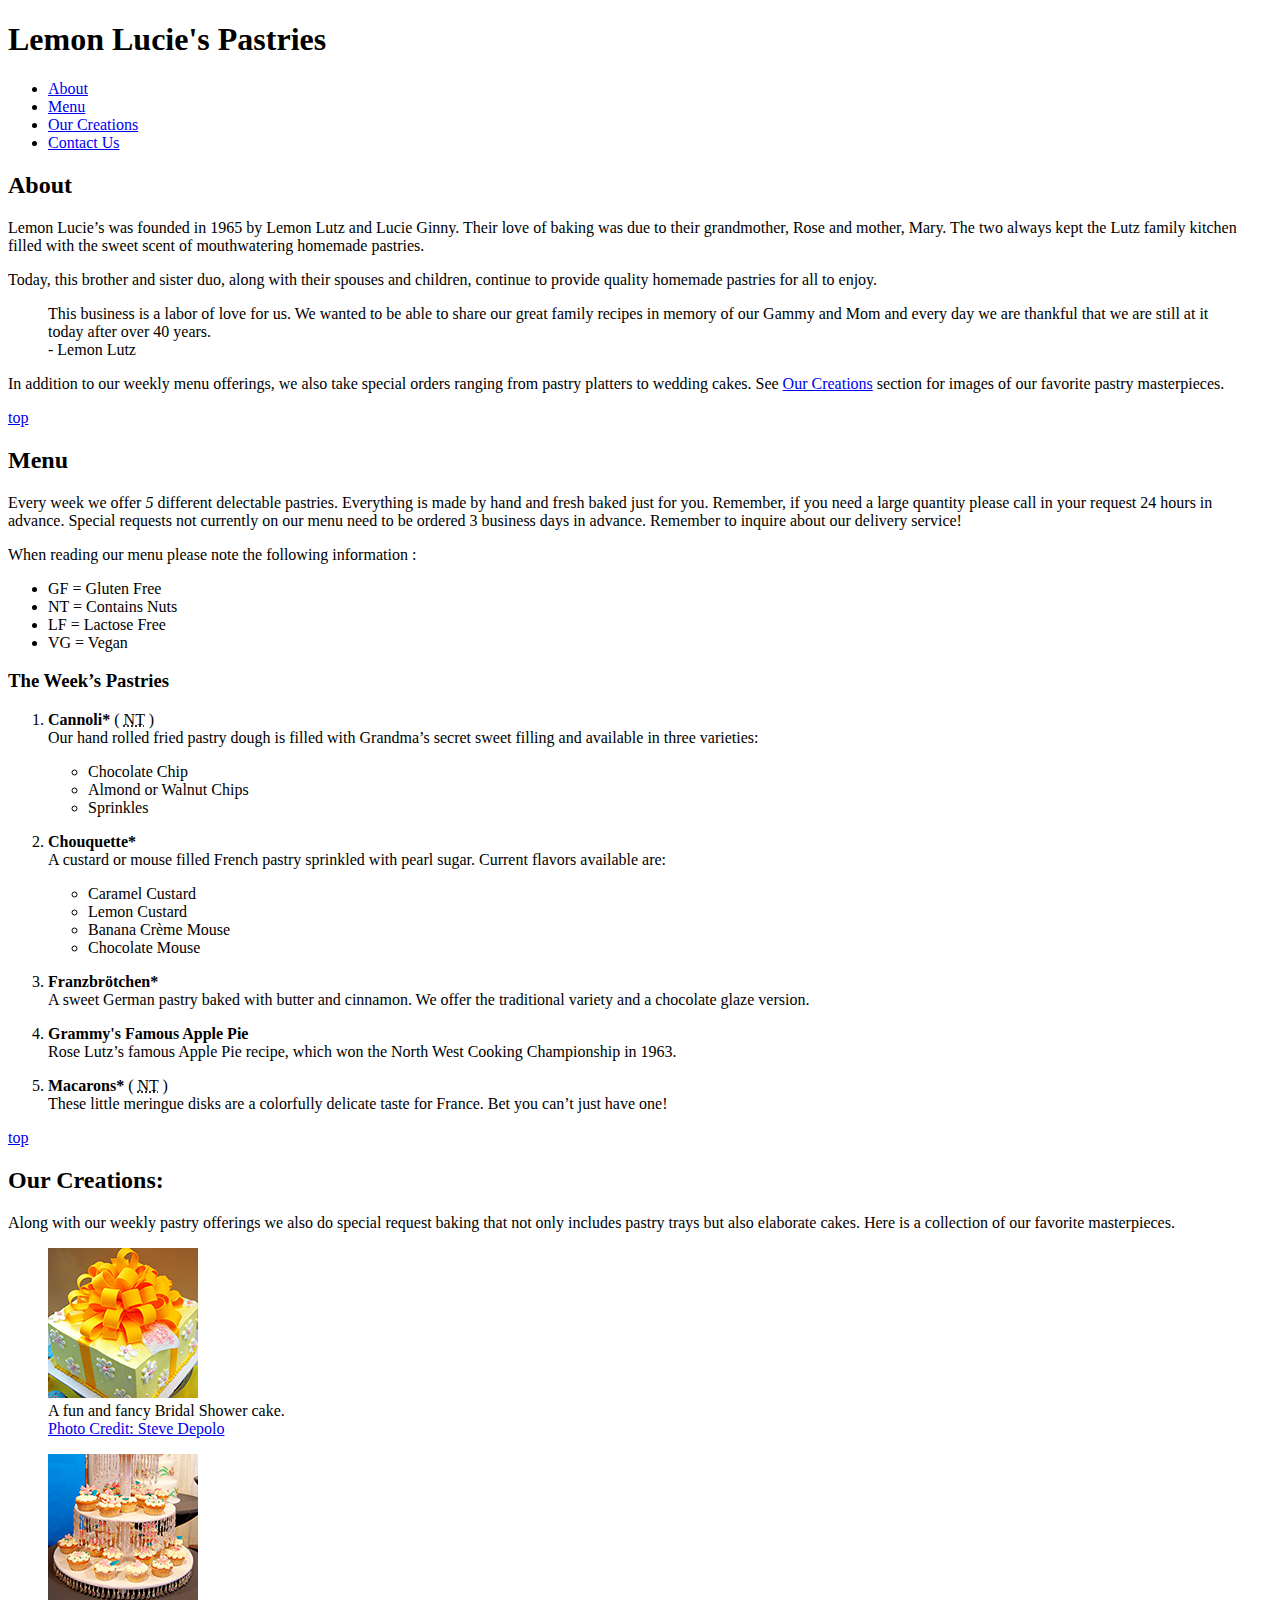
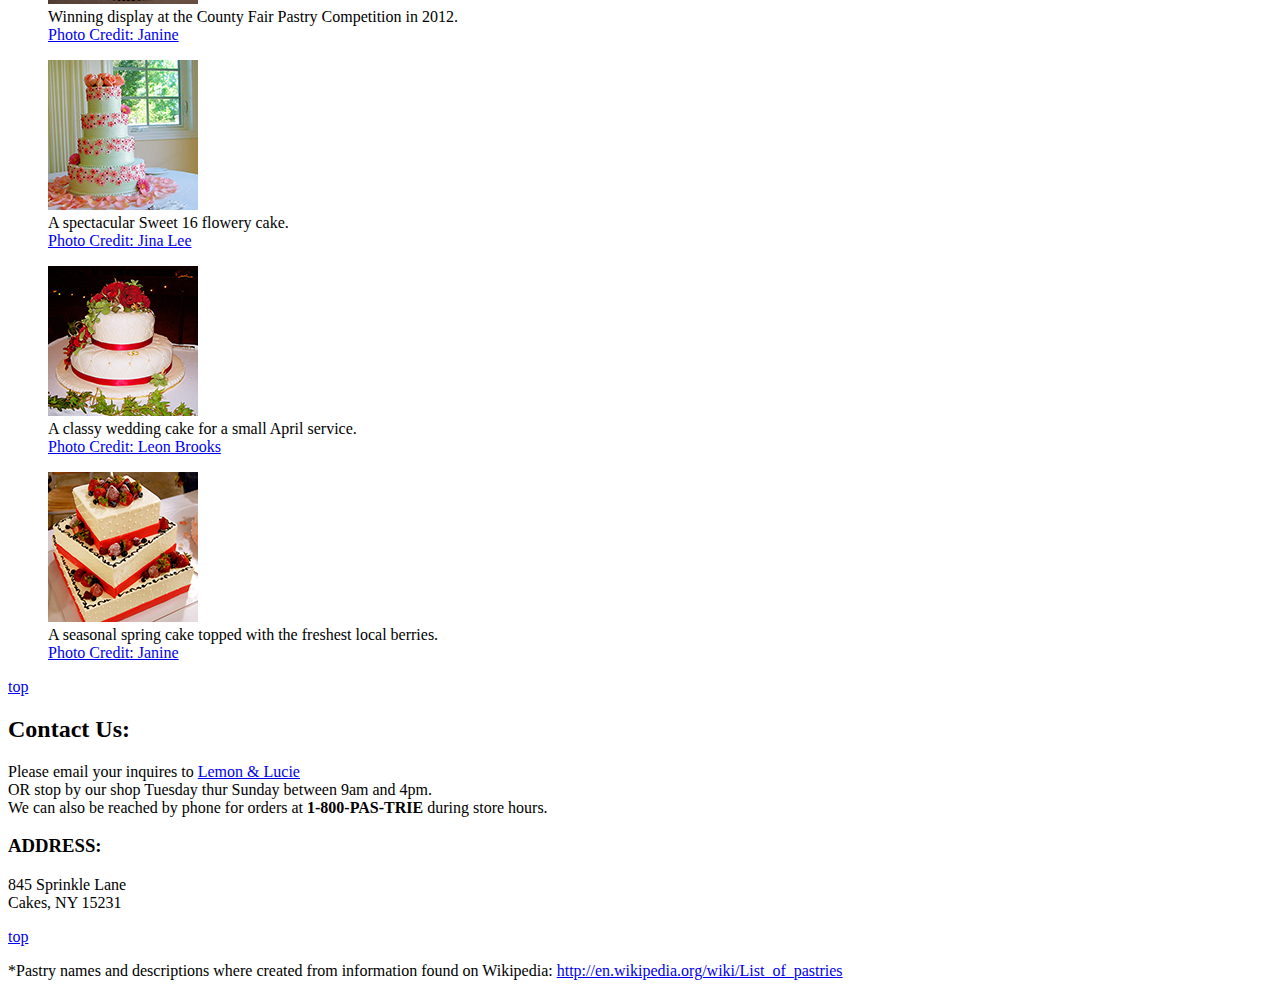
<file: Week01_ProjectOne/index.html>
<!DOCTYPE html>
<html lang="en">

	<head>
		<meta charset="utf-8"/>
		<title>Lemon Lucie's Pastries</title>
	</head>
	
	<body>
		<h1 id="top">Lemon Lucie's Pastries</h1>
		
		<ul id="nav">
			<li> <a href="#about">About</a> </li>
			<li> <a href="#menu">Menu</a> </li>
			<li> <a href="#photos">Our Creations</a> </li>
			<li> <a href="#contact">Contact Us</a> </li>
		</ul>

		<h2 id="about">About</h2>
		
		<p>Lemon Lucie’s was founded in 1965 by Lemon Lutz and Lucie Ginny. Their love of baking was due to their grandmother, Rose and mother, Mary. The two always kept the Lutz family kitchen filled with the sweet scent of mouthwatering homemade pastries.</p>

		<p>Today, this brother and sister duo, along with their spouses and children, continue to provide quality homemade pastries for all to enjoy.</p>

		<blockquote>This business is a labor of love for us. We wanted to be able to share our great family recipes in memory of our Gammy and Mom and every day we are thankful that we are still at it today after over 40 years.
		<footer>- Lemon Lutz </footer>
		</blockquote>

		<p>In addition to our weekly menu offerings, we also take special orders ranging from pastry platters to wedding cakes. See <a href="#photos">Our Creations</a> section for images of our favorite pastry masterpieces.</p>

<a href="#top">top</a>

		<h2 id="menu">Menu</h2>
		<p>Every week we offer <em>5</em> different delectable pastries. Everything is made by hand and fresh baked just for you. Remember, if you need a large quantity please call in your request 24 hours in advance. Special requests not currently on our menu need to be ordered 3 business days in advance. Remember to inquire about our delivery service!</p>

		<p>When reading our menu please note the following information :</p>
			<ul>
				<li> GF = Gluten Free </li>
				<li> NT = Contains Nuts </li>
				<li> LF = Lactose Free </li>
				<li> VG = Vegan </li>
			</ul>


		<h3>The Week’s Pastries</h3>
			<ol>
				<li><p><strong>Cannoli&#42;</strong>
				( <abbr title="Contains Nuts">NT</abbr> )
				<br>Our hand rolled fried pastry dough is filled with Grandma’s secret sweet filling and available in three varieties: </p>
					<ul>
						<li> Chocolate Chip </li>
						<li> Almond or Walnut Chips</li>
						<li> Sprinkles </li>
					</ul> 
				</li>

				<li><p><strong>Chouquette&#42;</strong>
				<br>A custard or mouse filled French pastry sprinkled with pearl sugar. Current flavors available are:</p>
					<ul>
						<li> Caramel Custard </li>
						<li> Lemon Custard </li>
						<li> Banana Cr&#232;me Mouse </li>
						<li> Chocolate Mouse </li>
					</ul>
				</li>

				<li><p><strong>Franzbr&#246;tchen&#42;</strong>
				<br>A sweet German pastry baked with butter and cinnamon. We offer the traditional variety and a chocolate glaze version.</p>
				</li>

				<li><p><strong>Grammy's Famous Apple Pie</strong>
				<br>Rose Lutz’s famous Apple Pie recipe, which won the North West Cooking Championship in 1963.</p>
				</li>

				<li><p><strong>Macarons&#42;</strong>
				( <abbr title="Contains Nuts">NT</abbr> )
				<br>These little meringue disks are a colorfully delicate taste for France. Bet you can’t just have one!</p>
			</ol>

<a href="#top">top</a>

		<h2 id="photos">Our Creations:</h2>
		<p>Along with our weekly pastry offerings we also do special request baking that not only includes pastry trays but also elaborate cakes. Here is a collection of our favorite masterpieces.</p>

		<figure>
			<a href="Images/Bow_Cake_Large.jpg"
			target="_blank">
			<img src="Images/Bow_Cake_Small.jpg"
				alt="Cake in the shape of a present with a big orange fondent bow on top."
				width="150"
				height="150" /> </a>
			<figcaption>A fun and fancy Bridal Shower cake.
			<br> <a href="http://commons.wikimedia.org/wiki/File:Decorative_cake_in_shape_of_a_present,_with_large_orange_bow.jpg"
			target="_blank"> 
			Photo Credit: Steve Depolo</a></figcaption>
		</figure>

		<figure>
			<a href="Images/CupcakeTower_Large.jpg"
			target="_blank">
			<img src="Images/CupcakeTower_Small.jpg"
				alt="Pastel spring colored cupcakes on a white stands with clear crystal strands."
				width="150"
				height="150" /> </a>
			<figcaption>Winning display at the County Fair Pastry Competition in 2012.
			<br> <a href="http://commons.wikimedia.org/wiki/File:Cupcake_tower.jpg"
			target="_blank"> 
			Photo Credit: Janine</a></figcaption>
		</figure>

		<figure>
			<a href="Images/Daisy_Cake_Large.jpg"
			target="_blank">
			<img src="Images/Daisy_Cake_Small.jpg"
				alt="A spectacular Sweet 16 flowery cake."
				width="150"
				height="150" /> </a>
			<figcaption>A spectacular Sweet 16 flowery cake.
			<br> <a href="http://commons.wikimedia.org/wiki/File:Pink_decorated_wedding_cake_tiered.jpg"
			target="_blank"> 
			Photo Credit: Jina Lee</a></figcaption>
		</figure>

		<figure>
			<a href="Images/PillowCake_Large.jpg"
			target="_blank">
			<img src="Images/PillowCake_Small.jpg"
				alt="A fondent cake that looks like a pillow in two levels made to look like a pillow. Red roses drape the top of the cake."
				width="150"
				height="150" /> </a>
			<figcaption>A classy wedding cake for a small April service.
			<br> <a href="http://commons.wikimedia.org/wiki/File:Wedding_cake_(1).jpg"
			target="_blank"> 
			Photo Credit: Leon Brooks</a></figcaption>
		</figure>

		<figure>
			<a href="Images/StrawberryCake_Large.jpg"
			target="_blank">
			<img src="Images/StrawberryCake_Small.jpg"
				alt="Creme filled cake topped with fresh strawberries and blueberries."
				width="150"
				height="150" /> </a>
			<figcaption>A seasonal spring cake topped with the freshest local berries.
			<br> <a href="http://commons.wikimedia.org/wiki/File:Cake_(2).jpg"
			target="_blank"> 
			Photo Credit: Janine</a></figcaption>
		</figure>

<a href="#top">top</a>

		<h2 id="contact">Contact Us:</h2>
		<p>Please email your inquires to <a href="mailto:animdy@email.com">Lemon &#38; Lucie</a>
		<br>OR stop by our shop Tuesday thur Sunday between 9am and 4pm.
		<br> We can also be reached by phone for orders at <strong>1-800-PAS-TRIE</strong> during store hours.</p>
		<h3>ADDRESS:</h3>
		<p>845 Sprinkle Lane
		<br>Cakes, NY 15231 </p>
		
<a href="#top">top</a>

<p> &#42;Pastry names and descriptions where created from information found on Wikipedia: <a href="http://en.wikipedia.org/wiki/List_of_pastries" target="_blank">http://en.wikipedia.org/wiki/List_of_pastries</a>

	</body>

</html>
</file>
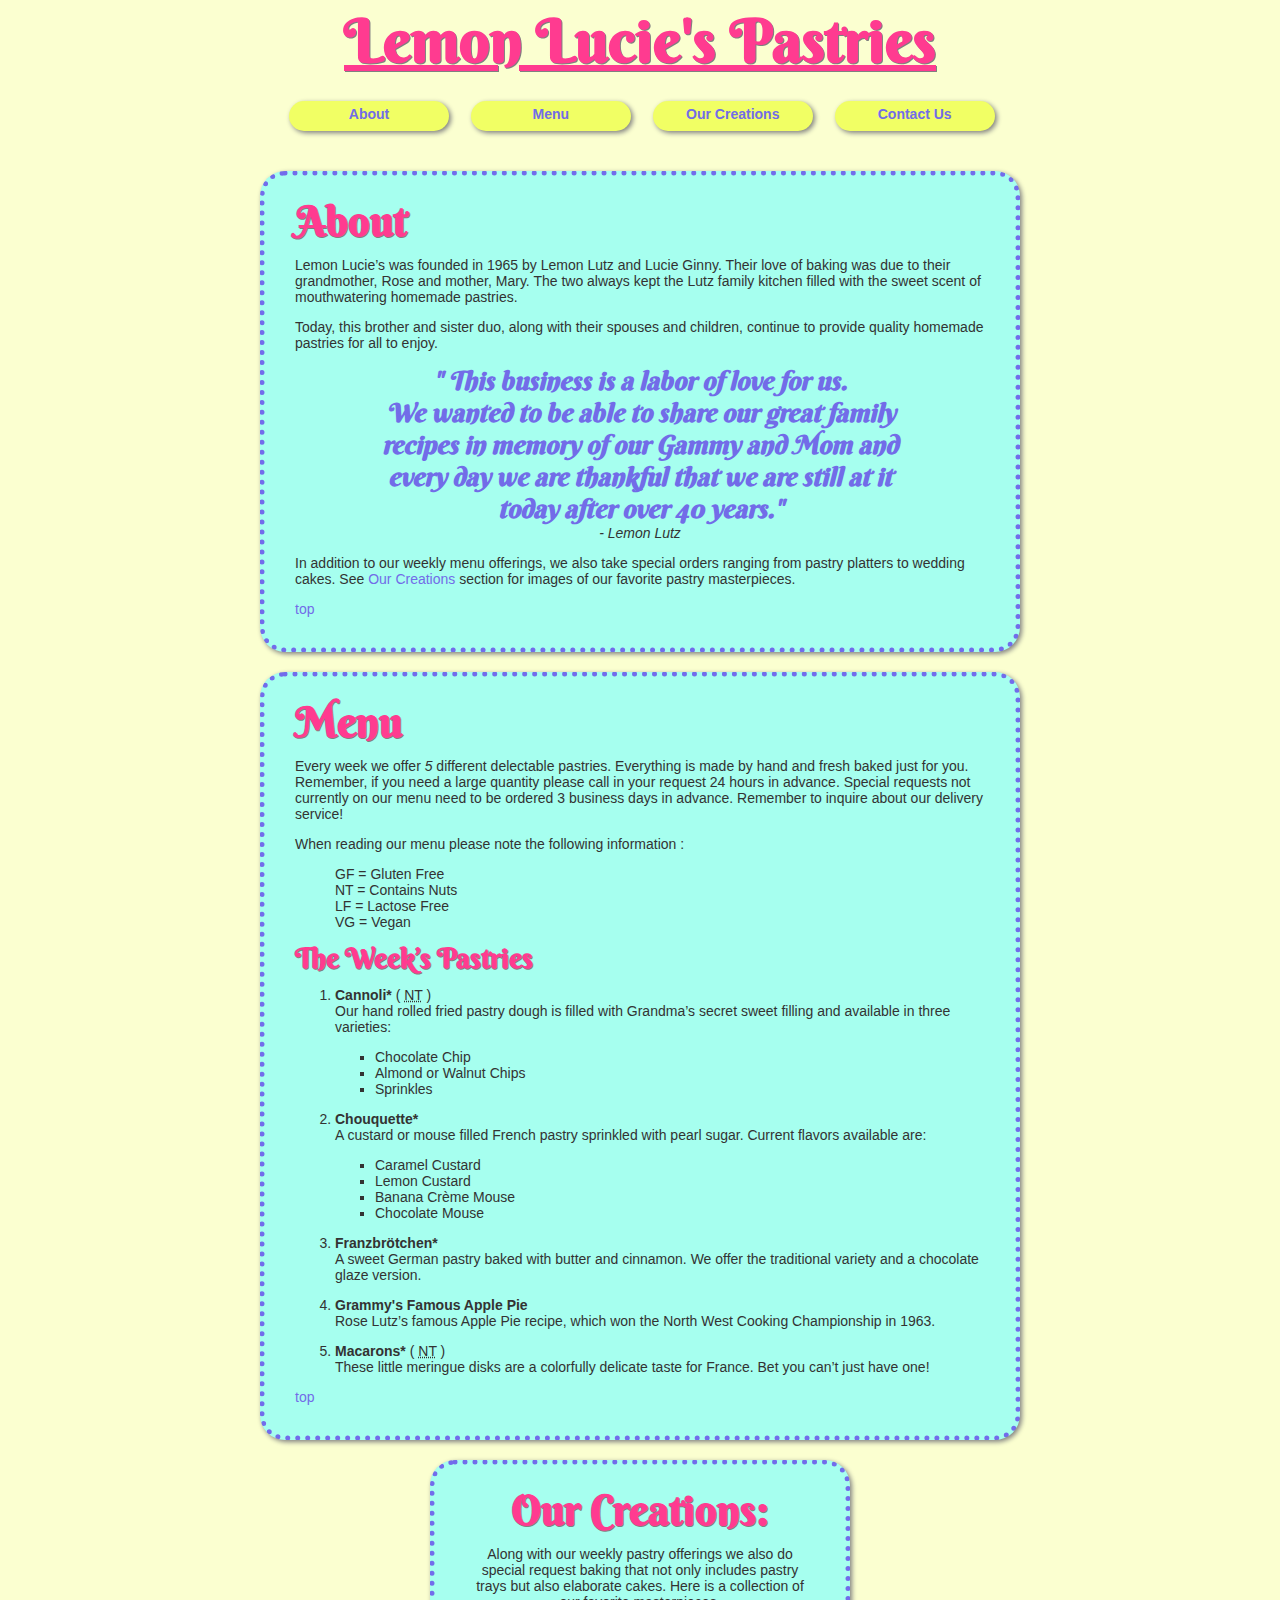
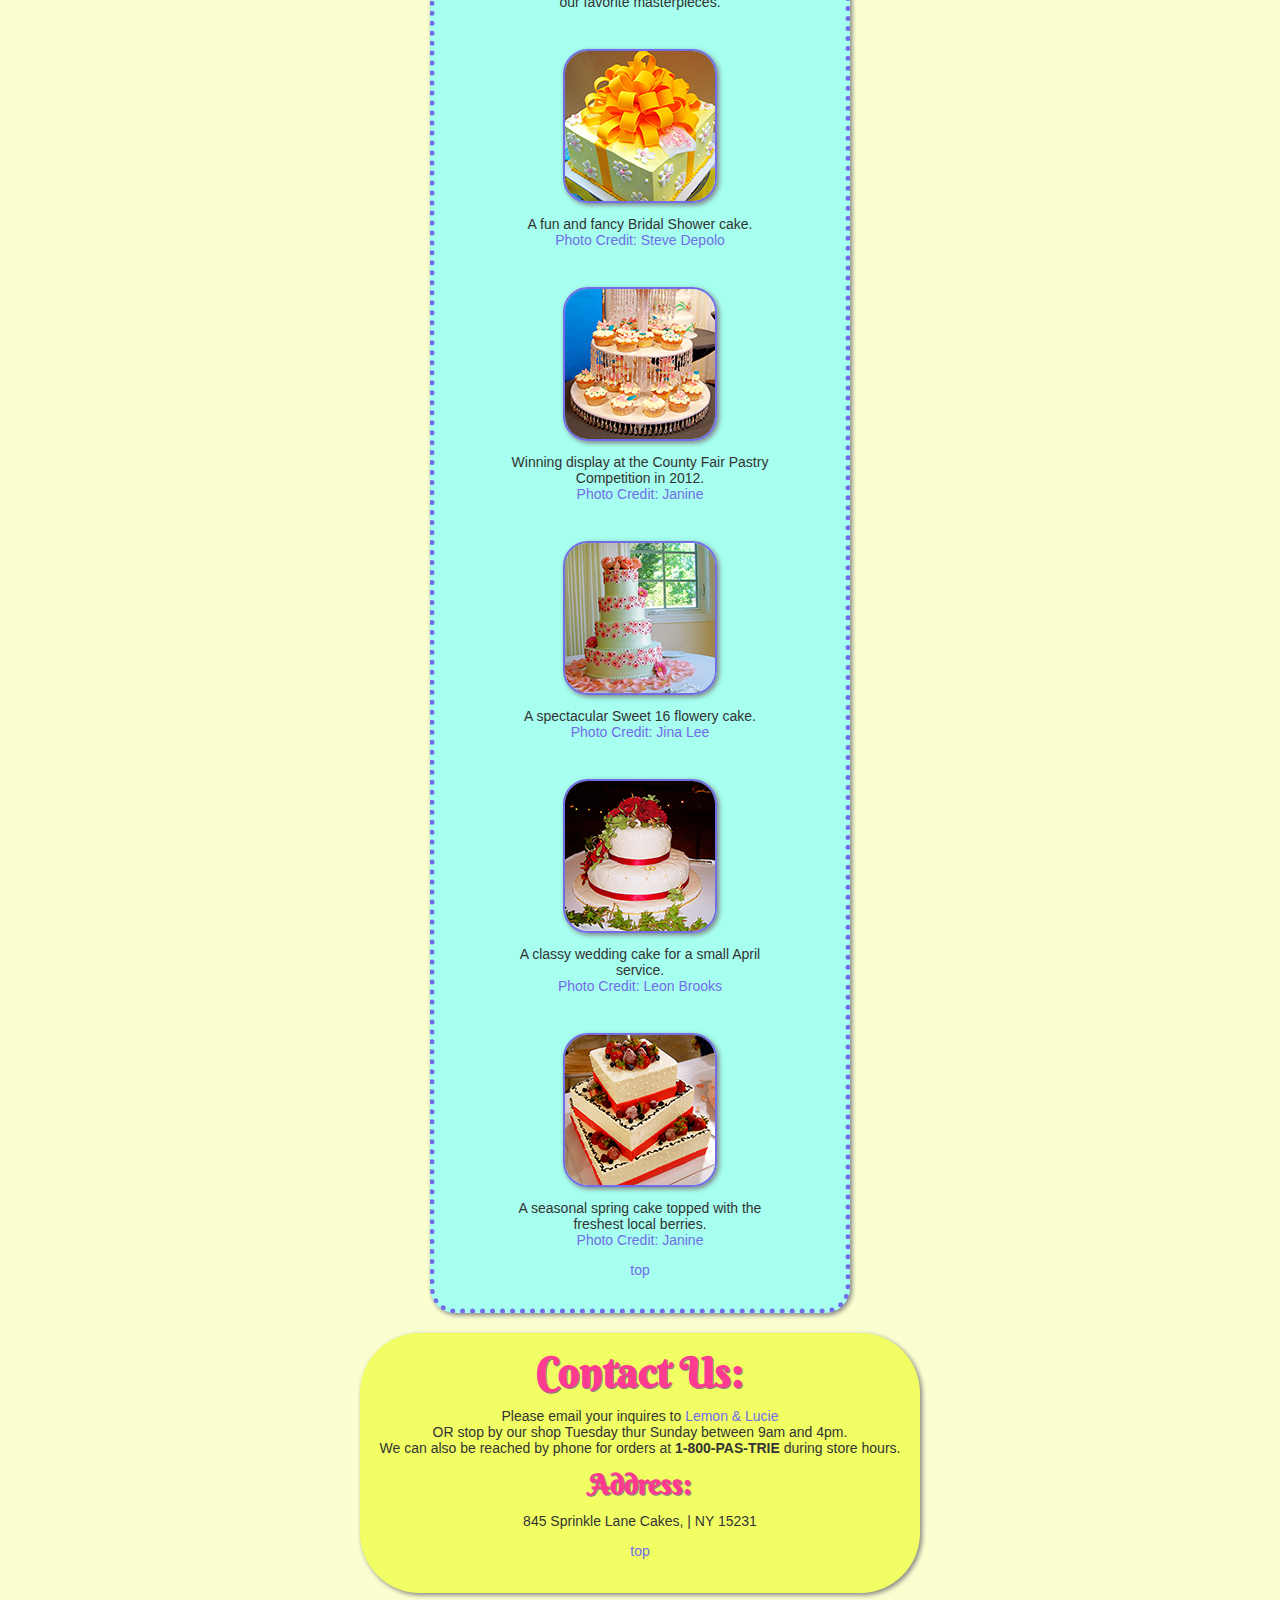
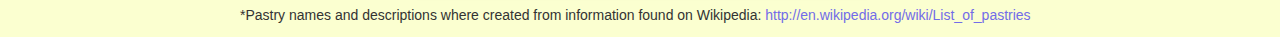
<file: Week02_ProjectTwo/index.html>
<!DOCTYPE html>
<html lang="en">

	<head>
		<meta charset="utf-8"/>
		<title>Lemon Lucie's Pastries</title>
		<link href='http://fonts.googleapis.com/css?family=Berkshire+Swash' rel='stylesheet' type='text/css'>
		<link href="css/styles.css"
			rel="stylesheet"/>
	</head>
	
	<body>
		<h1 id="top">Lemon Lucie's Pastries</h1>

<!-- Page Navigation -->		
		<ul id="nav" class="mainlist">
			<li> <a href="#about">About</a> </li>
			<li> <a href="#menu">Menu</a> </li>
			<li> <a href="#photos">Our Creations</a> </li>
			<li> <a href="#contact">Contact Us</a> </li>
		</ul>

<!-- About Section -->	
		
		<div id="div_about" class="sections">
		<h2 id="about">About</h2>
		
		<p>Lemon Lucie’s was founded in 1965 by Lemon Lutz and Lucie Ginny. Their love of baking was due to their grandmother, Rose and mother, Mary. The two always kept the Lutz family kitchen filled with the sweet scent of mouthwatering homemade pastries.</p>

		<p>Today, this brother and sister duo, along with their spouses and children, continue to provide quality homemade pastries for all to enjoy.</p>

		<blockquote> &quot; This business is a labor of love for us. <br>We wanted to be able to share our great family recipes in memory of our Gammy and Mom and every day we are thankful that we are still at it today after over 40 years.&quot; 
		<footer>- Lemon Lutz </footer>
		</blockquote>

		<p>In addition to our weekly menu offerings, we also take special orders ranging from pastry platters to wedding cakes. See <a href="#photos">Our Creations</a> section for images of our favorite pastry masterpieces.</p>

		<a href="#top">top</a>
		</div>

<!-- Menu Section -->
		<div id="div_menu" class="sections">
		<h2 id="menu">Menu</h2>
		<p>Every week we offer <em>5</em> different delectable pastries. Everything is made by hand and fresh baked just for you. Remember, if you need a large quantity please call in your request 24 hours in advance. Special requests not currently on our menu need to be ordered 3 business days in advance. Remember to inquire about our delivery service!</p>

		<p>When reading our menu please note the following information :</p>
		<ul class="mainlist">
			<li> GF = Gluten Free </li>
			<li> NT = Contains Nuts </li>
			<li> LF = Lactose Free </li>
			<li> VG = Vegan </li>
		</ul>


		<h3>The Week’s Pastries</h3>
		<ol>
			<li><p><strong>Cannoli&#42;</strong>
			( <abbr title="Contains Nuts">NT</abbr> )
			<br>Our hand rolled fried pastry dough is filled with Grandma’s secret sweet filling and available in three varieties: </p>
				<ul class="sublist">
					<li> Chocolate Chip </li>
					<li> Almond or Walnut Chips</li>
					<li> Sprinkles </li>
				</ul> 
			</li>

			<li><p><strong>Chouquette&#42;</strong>
			<br>A custard or mouse filled French pastry sprinkled with pearl sugar. Current flavors available are:</p>
				<ul class="sublist">
					<li> Caramel Custard </li>
					<li> Lemon Custard </li>
					<li> Banana Cr&#232;me Mouse </li>
					<li> Chocolate Mouse </li>
				</ul>
			</li>

			<li><p><strong>Franzbr&#246;tchen&#42;</strong>
			<br>A sweet German pastry baked with butter and cinnamon. We offer the traditional variety and a chocolate glaze version.</p>
			</li>

			<li><p><strong>Grammy's Famous Apple Pie</strong>
			<br>Rose Lutz’s famous Apple Pie recipe, which won the North West Cooking Championship in 1963.</p>
			</li>

			<li><p><strong>Macarons&#42;</strong>
			( <abbr title="Contains Nuts">NT</abbr> )
			<br>These little meringue disks are a colorfully delicate taste for France. Bet you can’t just have one!</p>
		</ol>

		<a href="#top">top</a>
		</div>

<!-- Photo Gallery -->	
		<div id="div_photos" class="sections">
		<h2 id="photos">Our Creations:</h2>
		<p>Along with our weekly pastry offerings we also do special request baking that not only includes pastry trays but also elaborate cakes. Here is a collection of our favorite masterpieces.</p>

		<figure>
			<a href="Images/Bow_Cake_Large.jpg"
			target="_blank">
			<img src="Images/Bow_Cake_Small.jpg"
				alt="Cake in the shape of a present with a big orange fondent bow on top."
				width="150"
				height="150" /> </a>
			<figcaption>A fun and fancy Bridal Shower cake.
			<br> <a href="http://commons.wikimedia.org/wiki/File:Decorative_cake_in_shape_of_a_present,_with_large_orange_bow.jpg"
			target="_blank"> 
			Photo Credit: Steve Depolo</a></figcaption>
		</figure>

		<figure>
			<a href="Images/CupcakeTower_Large.jpg"
			target="_blank">
			<img src="Images/CupcakeTower_Small.jpg"
				alt="Pastel spring colored cupcakes on a white stands with clear crystal strands."
				width="150"
				height="150" /> </a>
			<figcaption>Winning display at the County Fair Pastry Competition in 2012.
			<br> <a href="http://commons.wikimedia.org/wiki/File:Cupcake_tower.jpg"
			target="_blank"> 
			Photo Credit: Janine</a></figcaption>
		</figure>

		<figure>
			<a href="Images/Daisy_Cake_Large.jpg"
			target="_blank">
			<img src="Images/Daisy_Cake_Small.jpg"
				alt="A spectacular Sweet 16 flowery cake."
				width="150"
				height="150" /> </a>
			<figcaption>A spectacular Sweet 16 flowery cake.
			<br> <a href="http://commons.wikimedia.org/wiki/File:Pink_decorated_wedding_cake_tiered.jpg"
			target="_blank"> 
			Photo Credit: Jina Lee</a></figcaption>
		</figure>

		<figure>
			<a href="Images/PillowCake_Large.jpg"
			target="_blank">
			<img src="Images/PillowCake_Small.jpg"
				alt="A fondent cake that looks like a pillow in two levels made to look like a pillow. Red roses drape the top of the cake."
				width="150"
				height="150" /> </a>
			<figcaption>A classy wedding cake for a small April service.
			<br> <a href="http://commons.wikimedia.org/wiki/File:Wedding_cake_(1).jpg"
			target="_blank"> 
			Photo Credit: Leon Brooks</a></figcaption>
		</figure>

		<figure>
			<a href="Images/StrawberryCake_Large.jpg"
			target="_blank">
			<img src="Images/StrawberryCake_Small.jpg"
				alt="Creme filled cake topped with fresh strawberries and blueberries."
				width="150"
				height="150" /> </a>
			<figcaption>A seasonal spring cake topped with the freshest local berries.
			<br> <a href="http://commons.wikimedia.org/wiki/File:Cake_(2).jpg"
			target="_blank"> 
			Photo Credit: Janine</a></figcaption>
		</figure>

		<a href="#top">top</a>
		</div>

<!-- Contact Information -->
		<div id="contactinfo">	
		<h2 id="contact">Contact Us:</h2>
		<p>Please email your inquires to <a href="mailto:animdy@email.com">Lemon &#38; Lucie</a>
		<br>OR stop by our shop Tuesday thur Sunday between 9am and 4pm.
		<br> We can also be reached by phone for orders at <strong>1-800-PAS-TRIE</strong> during store hours.</p>
		<h3>Address:</h3>
		<p>845 Sprinkle Lane Cakes, &#124; NY 15231 </p>
		
		<a href="#top">top</a>
		</div>

<!-- Reference -->	
		<p> &#42;Pastry names and descriptions where created from information found on Wikipedia: <a href="http://en.wikipedia.org/wiki/List_of_pastries" target="_blank">http://en.wikipedia.org/wiki/List_of_pastries</a>

	</body>

</html>
</file>
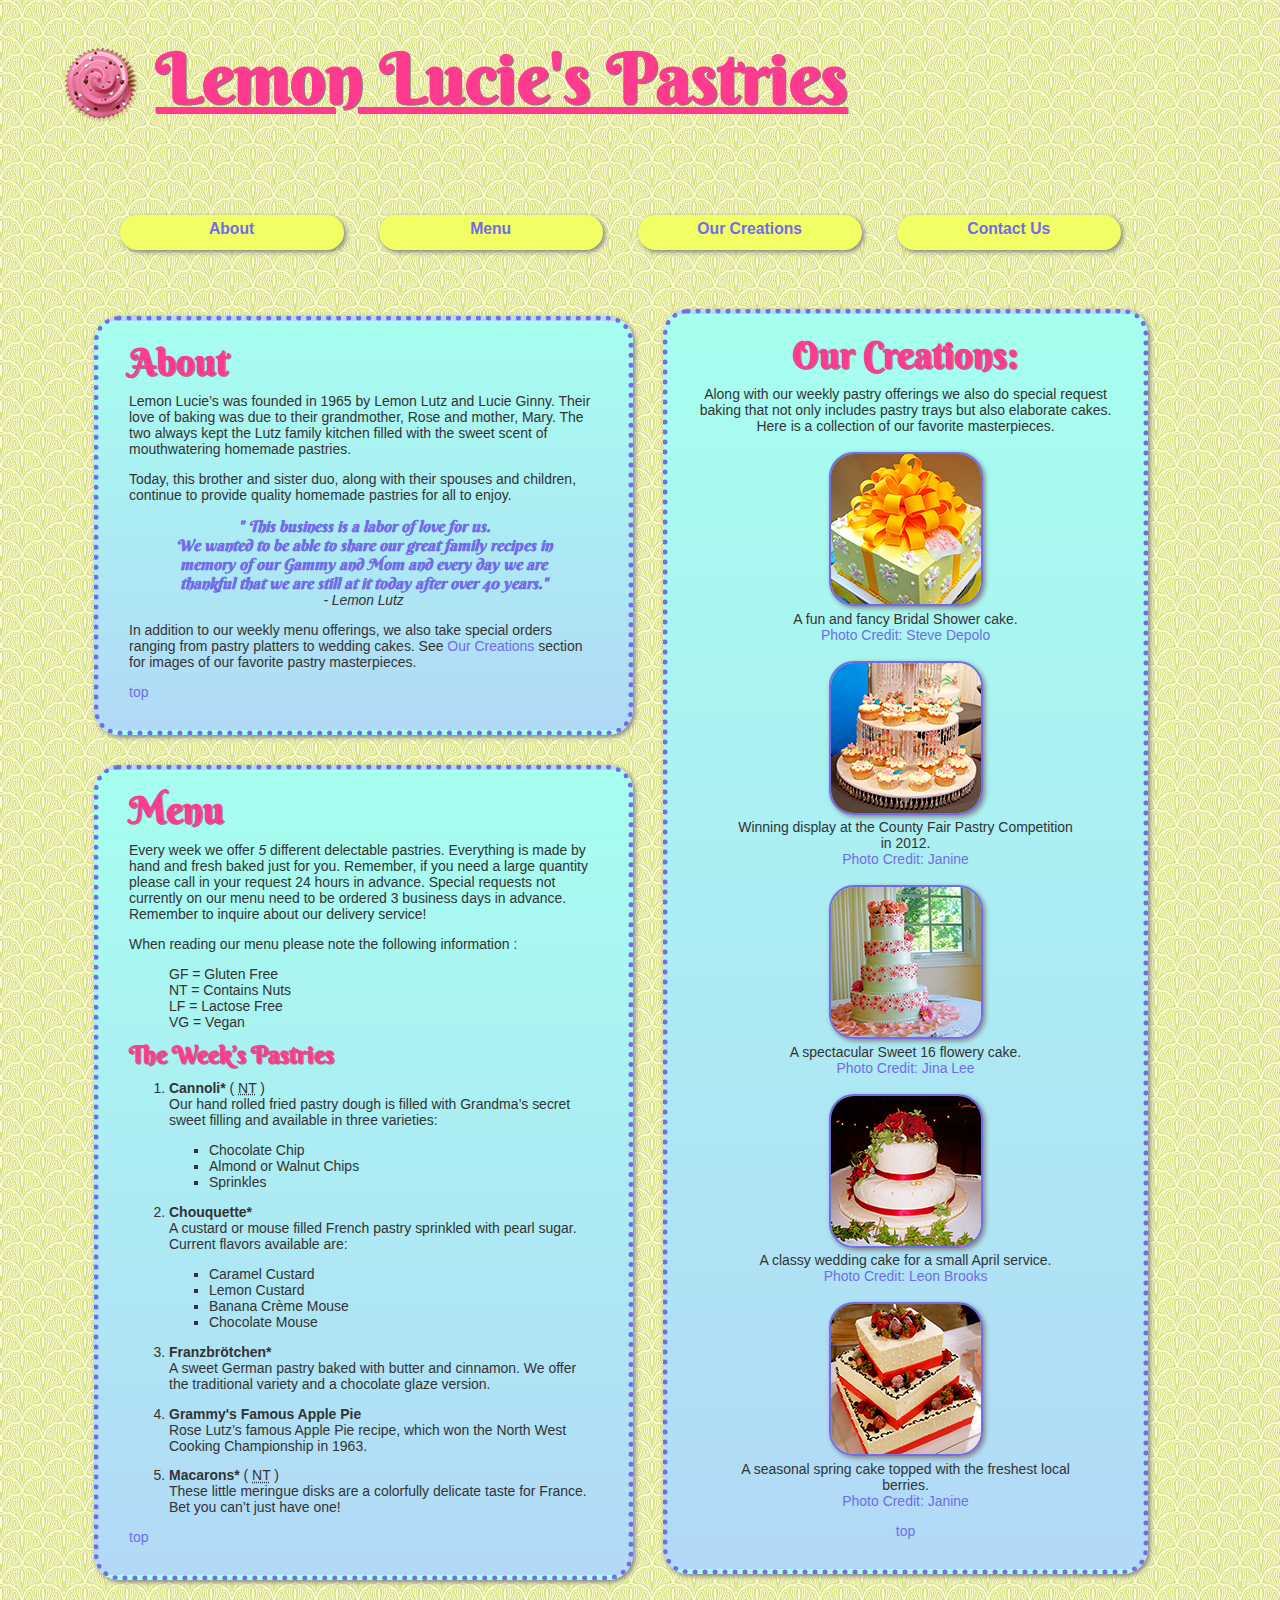
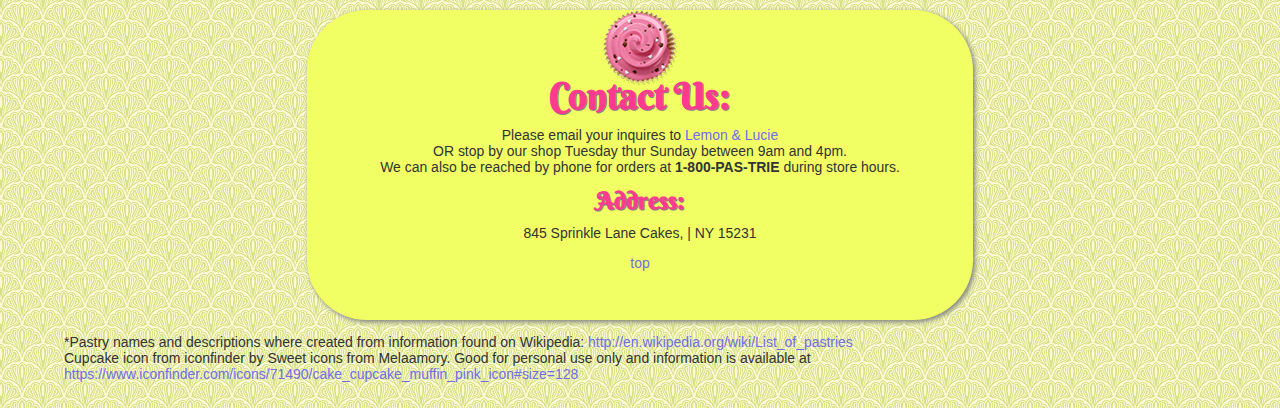
<file: Week03_ProjectThree/index.html>
<!DOCTYPE html>
<html lang="en">

	<head>
		<meta charset="utf-8"/>
		<title>Lemon Lucie's Pastries</title>
		<link href='http://fonts.googleapis.com/css?family=Berkshire+Swash' rel='stylesheet' type='text/css'>
		<link href="css/styles.css"
			rel="stylesheet"/>
	</head>
	
	<body>
		<h1 id="top">Lemon Lucie's Pastries</h1>

<!-- Page Navigation -->		
		<ul id="nav" class="mainlist">
			<li> <a href="#about">About</a> </li>
			<li> <a href="#menu">Menu</a> </li>
			<li> <a href="#photos">Our Creations</a> </li>
			<li> <a href="#contact">Contact Us</a> </li>
		</ul>

<!--Div to contain about and menu sections -->
		<div id="leftSide">

<!-- About Section -->	
		
		<div id="div_about" class="sections">
		<h2 id="about">About</h2>
		
		<p>Lemon Lucie’s was founded in 1965 by Lemon Lutz and Lucie Ginny. Their love of baking was due to their grandmother, Rose and mother, Mary. The two always kept the Lutz family kitchen filled with the sweet scent of mouthwatering homemade pastries.</p>

		<p>Today, this brother and sister duo, along with their spouses and children, continue to provide quality homemade pastries for all to enjoy.</p>

		<blockquote> &quot; This business is a labor of love for us. <br>We wanted to be able to share our great family recipes in memory of our Gammy and Mom and every day we are thankful that we are still at it today after over 40 years.&quot; 
		<footer>- Lemon Lutz </footer>
		</blockquote>

		<p>In addition to our weekly menu offerings, we also take special orders ranging from pastry platters to wedding cakes. See <a href="#photos">Our Creations</a> section for images of our favorite pastry masterpieces.</p>

		<a href="#top">top</a>
		</div>


<!-- Menu Section -->
		<div id="div_menu" class="sections">
		<h2 id="menu">Menu</h2>
		<p>Every week we offer <em>5</em> different delectable pastries. Everything is made by hand and fresh baked just for you. Remember, if you need a large quantity please call in your request 24 hours in advance. Special requests not currently on our menu need to be ordered 3 business days in advance. Remember to inquire about our delivery service!</p>

		<p>When reading our menu please note the following information :</p>
		<ul class="mainlist">
			<li> GF = Gluten Free </li>
			<li> NT = Contains Nuts </li>
			<li> LF = Lactose Free </li>
			<li> VG = Vegan </li>
		</ul>


		<h3>The Week’s Pastries</h3>
		<ol>
			<li><p><strong>Cannoli&#42;</strong>
			( <abbr title="Contains Nuts">NT</abbr> )
			<br>Our hand rolled fried pastry dough is filled with Grandma’s secret sweet filling and available in three varieties: </p>
				<ul class="sublist">
					<li> Chocolate Chip </li>
					<li> Almond or Walnut Chips</li>
					<li> Sprinkles </li>
				</ul> 
			</li>

			<li><p><strong>Chouquette&#42;</strong>
			<br>A custard or mouse filled French pastry sprinkled with pearl sugar. Current flavors available are:</p>
				<ul class="sublist">
					<li> Caramel Custard </li>
					<li> Lemon Custard </li>
					<li> Banana Cr&#232;me Mouse </li>
					<li> Chocolate Mouse </li>
				</ul>
			</li>

			<li><p><strong>Franzbr&#246;tchen&#42;</strong>
			<br>A sweet German pastry baked with butter and cinnamon. We offer the traditional variety and a chocolate glaze version.</p>
			</li>

			<li><p><strong>Grammy's Famous Apple Pie</strong>
			<br>Rose Lutz’s famous Apple Pie recipe, which won the North West Cooking Championship in 1963.</p>
			</li>

			<li><p><strong>Macarons&#42;</strong>
			( <abbr title="Contains Nuts">NT</abbr> )
			<br>These little meringue disks are a colorfully delicate taste for France. Bet you can’t just have one!</p>
		</ol>

		<a href="#top">top</a>
		</div>
<!--Div tag closing the about and menu section Div id leftSide -->
		</div>

<!-- Photo Gallery -->	
		<div id="div_photos" class="sections">
		<h2 id="photos">Our Creations:</h2>
		<p>Along with our weekly pastry offerings we also do special request baking that not only includes pastry trays but also elaborate cakes. Here is a collection of our favorite masterpieces.</p>

		<figure>
			<a href="Images/Bow_Cake_Large.jpg"
			target="_blank">
			<img src="Images/Bow_Cake_Small.jpg"
				alt="Cake in the shape of a present with a big orange fondent bow on top."
				width="150"
				height="150" /> </a>
			<figcaption>A fun and fancy Bridal Shower cake.
			<br> <a href="http://commons.wikimedia.org/wiki/File:Decorative_cake_in_shape_of_a_present,_with_large_orange_bow.jpg"
			target="_blank"> 
			Photo Credit: Steve Depolo</a></figcaption>
		</figure>

		<figure>
			<a href="Images/CupcakeTower_Large.jpg"
			target="_blank">
			<img src="Images/CupcakeTower_Small.jpg"
				alt="Pastel spring colored cupcakes on a white stands with clear crystal strands."
				width="150"
				height="150" /> </a>
			<figcaption>Winning display at the County Fair Pastry Competition in 2012.
			<br> <a href="http://commons.wikimedia.org/wiki/File:Cupcake_tower.jpg"
			target="_blank"> 
			Photo Credit: Janine</a></figcaption>
		</figure>

		<figure>
			<a href="Images/Daisy_Cake_Large.jpg"
			target="_blank">
			<img src="Images/Daisy_Cake_Small.jpg"
				alt="A spectacular Sweet 16 flowery cake."
				width="150"
				height="150" /> </a>
			<figcaption>A spectacular Sweet 16 flowery cake.
			<br> <a href="http://commons.wikimedia.org/wiki/File:Pink_decorated_wedding_cake_tiered.jpg"
			target="_blank"> 
			Photo Credit: Jina Lee</a></figcaption>
		</figure>

		<figure>
			<a href="Images/PillowCake_Large.jpg"
			target="_blank">
			<img src="Images/PillowCake_Small.jpg"
				alt="A fondent cake that looks like a pillow in two levels made to look like a pillow. Red roses drape the top of the cake."
				width="150"
				height="150" /> </a>
			<figcaption>A classy wedding cake for a small April service.
			<br> <a href="http://commons.wikimedia.org/wiki/File:Wedding_cake_(1).jpg"
			target="_blank"> 
			Photo Credit: Leon Brooks</a></figcaption>
		</figure>

		<figure>
			<a href="Images/StrawberryCake_Large.jpg"
			target="_blank">
			<img src="Images/StrawberryCake_Small.jpg"
				alt="Creme filled cake topped with fresh strawberries and blueberries."
				width="150"
				height="150" /> </a>
			<figcaption>A seasonal spring cake topped with the freshest local berries.
			<br> <a href="http://commons.wikimedia.org/wiki/File:Cake_(2).jpg"
			target="_blank"> 
			Photo Credit: Janine</a></figcaption>
		</figure>

		<a href="#top">top</a>
		</div>

<!-- Contact Information -->
		<div id="contactinfo">	
		<h2 id="contact">Contact Us:</h2>
		<p>Please email your inquires to <a href="mailto:animdy@email.com">Lemon &#38; Lucie</a>
		<br>OR stop by our shop Tuesday thur Sunday between 9am and 4pm.
		<br> We can also be reached by phone for orders at <strong>1-800-PAS-TRIE</strong> during store hours.</p>
		<h3>Address:</h3>
		<p>845 Sprinkle Lane Cakes, &#124; NY 15231 </p>
		
		<a href="#top">top</a>
		</div>

<!-- Reference -->	
		<p> &#42;Pastry names and descriptions where created from information found on Wikipedia: <a href="http://en.wikipedia.org/wiki/List_of_pastries" target="_blank">http://en.wikipedia.org/wiki/List_of_pastries</a><br>
		Cupcake icon from iconfinder by Sweet icons from Melaamory. Good for personal use only and information is available at <a href="https://www.iconfinder.com/icons/71490/cake_cupcake_muffin_pink_icon#size=128" target="_blank">https://www.iconfinder.com/icons/71490/cake_cupcake_muffin_pink_icon#size=128</a>

	</body>

</html>
</file>
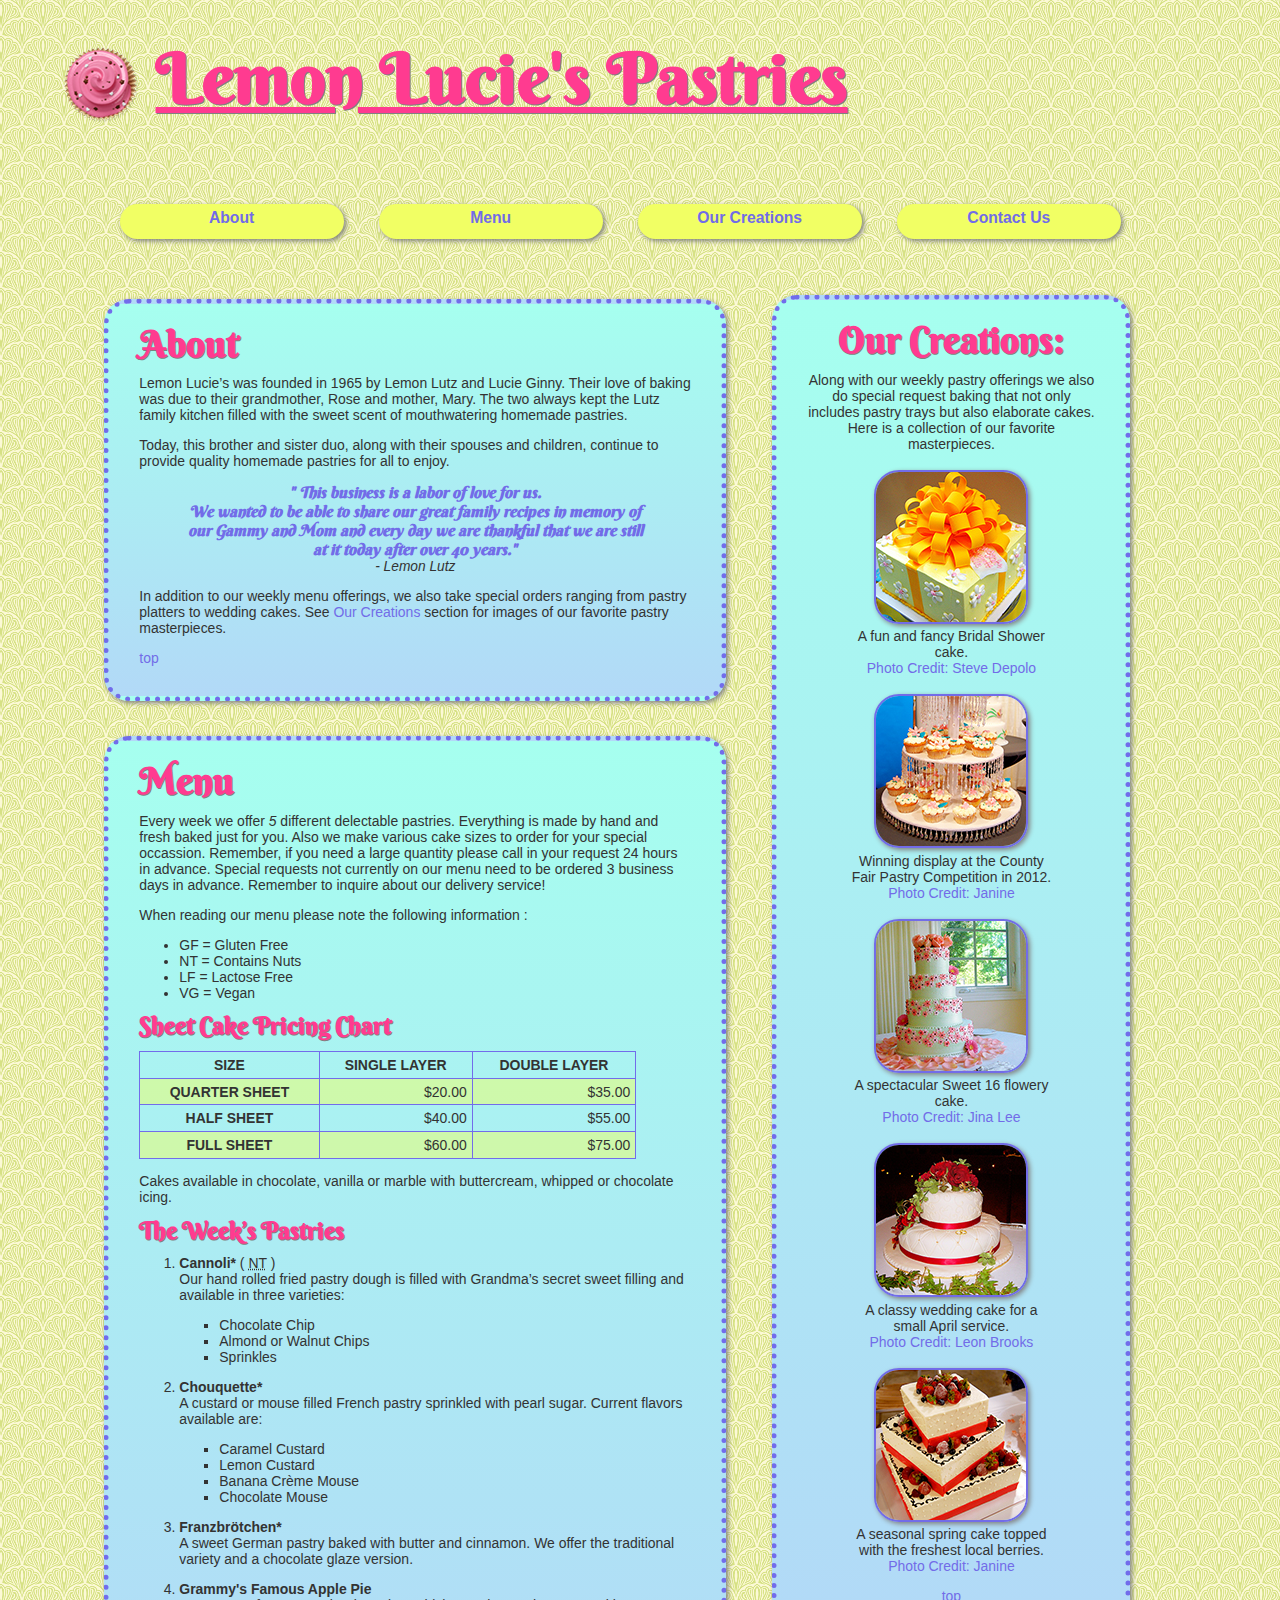
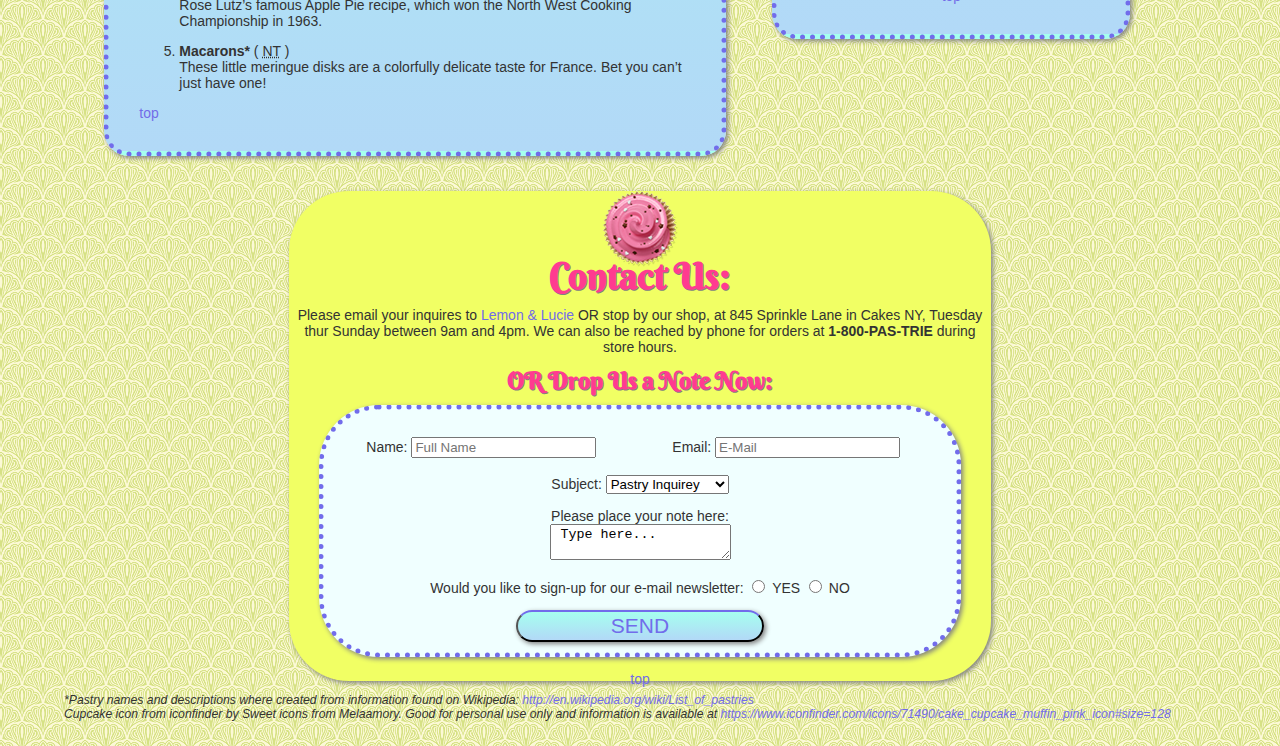
<file: Week04_ProjectFour/index.html>
<!DOCTYPE html>
<html lang="en">

	<head>
		<meta charset="utf-8"/>
		<title>Lemon Lucie's Pastries</title>
		<link href='http://fonts.googleapis.com/css?family=Berkshire+Swash' rel='stylesheet' type='text/css'>
		<link href="css/styles.css"
			rel="stylesheet"/>
	</head>
	
	<body>
<!-- Header Information with Navigation -->
	<header>
		<h1 id="top">Lemon Lucie's Pastries</h1>

		<nav>
			<ul>
				<li> <a href="#about">About</a> </li>
				<li> <a href="#menu">Menu</a> </li>
				<li> <a href="#photos">Our Creations</a> </li>
				<li> <a href="#contact">Contact Us</a> </li>
			</ul>
		</nav>

	</header>

<!-- section element used to contain about and menu sections -->
		<section>

<!-- About Article -->	
		<article>
		<h2 id="about">About</h2>
		
		<p>Lemon Lucie’s was founded in 1965 by Lemon Lutz and Lucie Ginny. Their love of baking was due to their grandmother, Rose and mother, Mary. The two always kept the Lutz family kitchen filled with the sweet scent of mouthwatering homemade pastries.</p>

		<p>Today, this brother and sister duo, along with their spouses and children, continue to provide quality homemade pastries for all to enjoy.</p>

		<blockquote> &quot; This business is a labor of love for us. <br>We wanted to be able to share our great family recipes in memory of our Gammy and Mom and every day we are thankful that we are still at it today after over 40 years.&quot; 
		<footer>- Lemon Lutz </footer>
		</blockquote>

		<p>In addition to our weekly menu offerings, we also take special orders ranging from pastry platters to wedding cakes. See <a href="#photos">Our Creations</a> section for images of our favorite pastry masterpieces.</p>

		<a href="#top">top</a>
		</article>
		

<!-- Menu Article -->
		<article>
		<h2 id="menu">Menu</h2>
		<p>Every week we offer <em>5</em> different delectable pastries. Everything is made by hand and fresh baked just for you. Also we make various cake sizes to order for your special occassion. Remember, if you need a large quantity please call in your request 24 hours in advance. Special requests not currently on our menu need to be ordered 3 business days in advance. Remember to inquire about our delivery service!</p>

		<p>When reading our menu please note the following information :</p>
		<ul class="mainlist">
			<li> GF = Gluten Free </li>
			<li> NT = Contains Nuts </li>
			<li> LF = Lactose Free </li>
			<li> VG = Vegan </li>
		</ul>

		<h3>Sheet Cake Pricing Chart</h3>
		<table>
			<tr>
				<th scope="col">Size</th>
				<th scope="col">Single Layer</th>
				<th scope="col">Double Layer</th>
			</tr>
			<tr class="row_color">
				<th scope="row">Quarter Sheet</th>
				<td>&#36;20.00</td>
				<td>&#36;35.00</td>
			</tr>
			<tr>
				<th scope="row">Half Sheet</th>
				<td>&#36;40.00</td>
				<td>&#36;55.00</td>
			</tr>
			<tr  class="row_color">
				<th scope="row">Full Sheet</th>
				<td>&#36;60.00</td>
				<td>&#36;75.00</td>
			</tr>
		</table>
		<p> Cakes available in chocolate, vanilla or marble with buttercream, whipped or chocolate icing. </p>

		<h3>The Week’s Pastries</h3>
		<ol>
			<li><p><strong>Cannoli&#42;</strong>
			( <abbr title="Contains Nuts">NT</abbr> )
			<br>Our hand rolled fried pastry dough is filled with Grandma’s secret sweet filling and available in three varieties: </p>
				<ul class="sublist">
					<li> Chocolate Chip </li>
					<li> Almond or Walnut Chips</li>
					<li> Sprinkles </li>
				</ul> 
			</li>

			<li><p><strong>Chouquette&#42;</strong>
			<br>A custard or mouse filled French pastry sprinkled with pearl sugar. Current flavors available are:</p>
				<ul class="sublist">
					<li> Caramel Custard </li>
					<li> Lemon Custard </li>
					<li> Banana Cr&#232;me Mouse </li>
					<li> Chocolate Mouse </li>
				</ul>
			</li>

			<li><p><strong>Franzbr&#246;tchen&#42;</strong>
			<br>A sweet German pastry baked with butter and cinnamon. We offer the traditional variety and a chocolate glaze version.</p>
			</li>

			<li><p><strong>Grammy's Famous Apple Pie</strong>
			<br>Rose Lutz’s famous Apple Pie recipe, which won the North West Cooking Championship in 1963.</p>
			</li>

			<li><p><strong>Macarons&#42;</strong>
			( <abbr title="Contains Nuts">NT</abbr> )
			<br>These little meringue disks are a colorfully delicate taste for France. Bet you can’t just have one!</p>
		</ol>

		<a href="#top">top</a>
		</article>

<!-- section element closing the about and menu section -->
		</section>

<!-- Photo Gallery contained by the aside element as it's a sidebar -->	
		<aside>
		<h2 id="photos">Our Creations:</h2>
		<p>Along with our weekly pastry offerings we also do special request baking that not only includes pastry trays but also elaborate cakes. Here is a collection of our favorite masterpieces.</p>

		<figure>
			<a href="images/Bow_Cake_Large.jpg"
			target="_blank">
			<img src="images/Bow_Cake_Small.jpg"
				alt="Cake in the shape of a present with a big orange fondent bow on top."
				width="150"
				height="150" /> </a>
			<figcaption>A fun and fancy Bridal Shower cake.
			<br> <a href="http://commons.wikimedia.org/wiki/File:Decorative_cake_in_shape_of_a_present,_with_large_orange_bow.jpg"
			target="_blank"> 
			Photo Credit: Steve Depolo</a></figcaption>
		</figure>

		<figure>
			<a href="images/CupcakeTower_Large.jpg"
			target="_blank">
			<img src="images/CupcakeTower_Small.jpg"
				alt="Pastel spring colored cupcakes on a white stands with clear crystal strands."
				width="150"
				height="150" /> </a>
			<figcaption>Winning display at the County Fair Pastry Competition in 2012.
			<br> <a href="http://commons.wikimedia.org/wiki/File:Cupcake_tower.jpg"
			target="_blank"> 
			Photo Credit: Janine</a></figcaption>
		</figure>

		<figure>
			<a href="images/Daisy_Cake_Large.jpg"
			target="_blank">
			<img src="images/Daisy_Cake_Small.jpg"
				alt="A spectacular Sweet 16 flowery cake."
				width="150"
				height="150" /> </a>
			<figcaption>A spectacular Sweet 16 flowery cake.
			<br> <a href="http://commons.wikimedia.org/wiki/File:Pink_decorated_wedding_cake_tiered.jpg"
			target="_blank"> 
			Photo Credit: Jina Lee</a></figcaption>
		</figure>

		<figure>
			<a href="images/PillowCake_Large.jpg"
			target="_blank">
			<img src="images/PillowCake_Small.jpg"
				alt="A fondent cake that looks like a pillow in two levels made to look like a pillow. Red roses drape the top of the cake."
				width="150"
				height="150" /> </a>
			<figcaption>A classy wedding cake for a small April service.
			<br> <a href="http://commons.wikimedia.org/wiki/File:Wedding_cake_(1).jpg"
			target="_blank"> 
			Photo Credit: Leon Brooks</a></figcaption>
		</figure>

		<figure>
			<a href="images/StrawberryCake_Large.jpg"
			target="_blank">
			<img src="images/StrawberryCake_Small.jpg"
				alt="Creme filled cake topped with fresh strawberries and blueberries."
				width="150"
				height="150" /> </a>
			<figcaption>A seasonal spring cake topped with the freshest local berries.
			<br> <a href="http://commons.wikimedia.org/wiki/File:Cake_(2).jpg"
			target="_blank"> 
			Photo Credit: Janine</a></figcaption>
		</figure>

		<a href="#top">top</a>
		</aside>

<!-- Contact Information and Form -->
		<div id="contactinfo">	
		<h2 id="contact">Contact Us:</h2>
		<p>Please email your inquires to <a href="mailto:animdy@email.com">Lemon &#38; Lucie</a> OR stop by our shop, at 845 Sprinkle Lane in Cakes NY, Tuesday thur Sunday between 9am and 4pm. We can also be reached  
		by phone for orders at <strong>1-800-PAS-TRIE</strong> during store hours.</p>

		<h3>OR Drop Us a Note Now:</h3>
		<form 
			action="mailto:animdy@email.com">
			
			<div id="name_input">
			<label for="name"> Name: </label>
			<input id="name" type="text" name="name" required="required" placeholder="Full Name" />
			</div>

			<div id="email_input">
			<label for="email"> Email: </label>
			<input id="email" type="email" name="email" required="required" placeholder="E-Mail" />
			</div>
		
			<div id="subject_selection">			
			<p> Subject: 
			<select name="subject">
				<option value="pastry" > Pastry Inquirey </option>
				<option value="order" > Order Placement </option>
				<option value="suggestion" > Suggestion </option>
			</select>
			</p>
			</div>

			<div id="comment_input">
			<label for="comments"> Please place your note here: </label> <br>
			<textarea id="comments" name="comments"> Type here... </textarea>
			</div>

			<div id="radio_selection">
			<p> Would you like to sign-up for our e-mail newsletter: 
			<input id="yes" type="radio" name="signup" value="yes"/>
			<label for="yes"> YES </label>
			<input id="no" type="radio" name="signup" value="no"/>
			<label for="no"> NO </label>
			</div>

			<input id="button" type="submit" value="Send" />
	
		</form>
		
		<a href="#top">top</a>
		</div>

<!-- footer infomation -->	
		<footer>
		<p> &#42;Pastry names and descriptions where created from information found on Wikipedia: <a href="http://en.wikipedia.org/wiki/List_of_pastries" target="_blank">http://en.wikipedia.org/wiki/List_of_pastries</a><br>
		Cupcake icon from iconfinder by Sweet icons from Melaamory. Good for personal use only and information is available at <a href="https://www.iconfinder.com/icons/71490/cake_cupcake_muffin_pink_icon#size=128" target="_blank">https://www.iconfinder.com/icons/71490/cake_cupcake_muffin_pink_icon#size=128</a>
		</footer>

	</body>

</html>
</file>
<file: Week02_ProjectTwo/css/styles.css>
/* BODY SETUP */

body {
	background-color: rgba(241, 255, 100, .3);
	width: 800px;
	margin: 10px auto;
	font: 14px arial, san-serif;
	color: #333333;
}

/* SECTIONS */

.sections {
	background-color: #A6FFEF;
	border: 5px dotted #726CEB;
	border-radius: 25px;
	box-shadow: 2px 2px 5px #808080;
	padding: 10px 30px 30px;
	margin: 20px;
}

/* HEADLINES */

h1, h2, h3 {
	font-family: 'Berkshire Swash', Times, serif;
	color: #FF3B90;
	text-shadow: 1px 1px #808080;
	line-height: 1px;
}

h1 {
	font-size: 60px;
	text-align: center;
	text-decoration:underline;
}

h2 {
	font-size: 42px;
}

h3 {
	font-size: 28px;
}


/* LINKS */

a:link{
	color: #726CE8;
	text-decoration:none;
}

a:visited{
	color: #666666;
	text-decoration:none;
}

a:hover{
	color: #FF3B90;
	text-decoration:underline;
}

a:active{
	color: #F1FF64;
	text-decoration:underline;
}

/* NAVIGATION BAR */


#nav li {
	font-weight: bold;
	text-align: center;
	display: inline-block;
	background-color: rgb(241, 255, 100);
	border-radius: 60px;
	box-shadow: 2px 2px 5px #808080;
	padding: 5px;
	width: 150px;
	height: 20px;
	margin: 20px 9px;
}

/* BOCKQUOTE STYLING */

blockquote {
	width: 550px;
	margin: 1px auto;
	text-align: center;
	font-family: 'Berkshire Swash', Times, serif;
	font-size: 26px;
	color: #726CE8;
	font-style: italic;
	font-weight: bold;
}


footer {
	font: italic  normal 14px arial, san-serif;
	color: #333333;
}

/* LISTS */
.sublist {
	list-style-type: square;
}
.mainlist {
	list-style-type: none;
}

/* Photo Gallery */

#div_photos{
	width: 350px;
	margin: 20px auto;
	text-align: center;
}

figure a{
	display: inline-block;
}

figure img {
	border: 2px solid;
	border-radius: 25px;
	box-shadow: 2px 2px 5px #808080;
	margin: 25px 0px 10px; 
}

/* Contact Section */

#contactinfo {
	height: 250px ;
	width: 550px;
	background-color: rgb(241, 255, 100);
	border-radius: 60px;
	box-shadow: 2px 2px 5px #808080;
	padding: 5px;
	margin: 5px auto;
	text-align: center;
}
</file>
<file: Week03_ProjectThree/css/styles.css>
/* BODY SETUP */

body {
	background-color: rgba(241, 255, 100, .3);
	background-image: url('../Images/echeveria.gif');
	width: 90%;
	margin: 2% auto;
	font: .874em arial, san-serif;
	color: #333333;
}

/* SECTIONS */

.sections {
	background-color: #A6FFEF;
	background: linear-gradient(#A6FFEF, #B2D9F7);
	border: 5px dotted #726CEB;
	border-radius: 25px;
	box-shadow: 2px 2px 5px #808080;
	padding: 10px 30px 30px;
	margin: 5%;
}

/* HEADLINES */

h1, h2, h3 {
	font-family: 'Berkshire Swash', Times, serif;
	color: #FF3B90;
	text-shadow: 1px 1px #808080;
}

h1 {
	font-size: 5em;
	text-indent: 80px;
	line-height: 40px;
	text-decoration:underline;
}

h2 {
	font-size: 2.625em;
	line-height: 1px;
}

h3 {
	font-size: 1.75em;
	line-height: 1px;
}

/* Adding an Icon to the Page Header */
#top {
	background-image: url('../Images/1406276471_cake_muffin_cupcake_pink.png'); background-repeat: no-repeat;
	height: 76px;
	padding: 1%;
}

/* ABOUT and MENU sections being made into a column along side the PHOTO section */

#leftSide {
	width: 52%;
	float: left;
	margin: .008%;
	overflow: auto;
}

#div_photos {
	width: 36%;
	float: left;
	margin: .008%;
	overflow: auto;
}


/* LINKS */

a:link{
	color: #726CE8;
	text-decoration:none;
}

a:visited{
	color: #666666;
	text-decoration:none;
}

a:hover{
	color: #FF3B90;
	text-decoration:underline;
}

a:active{
	color: #F1FF64;
	text-decoration:underline;
}

/* NAVIGATION BAR */


#nav li {
	font-size: 1.125em;
	font-weight: bold;
	text-align: center;
	display: inline-block;
	background-color: rgb(241, 255, 100);
	border-radius: 60px;
	box-shadow: 2px 2px 5px #808080;
	padding: 5px;
	width: 19.25%;
	height: 25px;
	margin: 2% 1.4%;
}

#nav {
	clear:both;
}

/* BOCKQUOTE STYLING */

blockquote {
	width: 85%;
	margin: .001% auto;
	text-align: center;
	font-family: 'Berkshire Swash', Times, serif;
	font-size: 1.125em;
	color: #726CE8;
	font-style: italic;
	font-weight: bold;
}


footer {
	font: italic  normal .875em arial, san-serif;
	color: #333333;
}

/* LISTS */
.sublist {
	list-style-type: square;
}
.mainlist {
	list-style-type: none;
}

/* Photo Gallery */

#div_photos{
	width: 36%;
	margin: 2% auto;
	text-align: center;
}

figure a{
	display: inline-block;
}

figure img {
	border: 2px solid;
	border-radius: 25px;
	box-shadow: 2px 2px 5px #808080;
	margin: 2.6% 0 1%; 
}

/* Contact Section */

#contactinfo {
	height: 250px ;
	width: 57%;
	background-color: rgb(241, 255, 100);
	background-image: url('../Images/1406276471_cake_muffin_cupcake_pink.png'); background-repeat: no-repeat;
	background-position: top center;
	padding: 1%;
	border-radius: 60px;
	box-shadow: 2px 2px 5px #808080;
	padding: 55px 5px 5px;
	margin: .5% auto;
	text-align: center;
	clear: both;
}
</file>
<file: Week04_ProjectFour/css/styles.css>
/* Page Stylings */

body {
	background-color: rgba(241, 255, 100, .3);
	background-image: url('../images/echeveria.gif');
	width: 90%;
	margin: 2% auto;
	font: .874em arial, san-serif;
	color: #333333;
}

/* Link Stylings */
a:link{
	color: #726CE8;
	text-decoration:none;
}

a:visited{
	color: #666666;
	text-decoration:none;
}

a:hover{
	color: #FF3B90;
	text-decoration:underline;
}

a:active{
	color: #F1FF64;
	text-decoration:underline;
}


/* Headlines on the Page Stylings */
h1, h2, h3 {
	font-family: 'Berkshire Swash', Times, serif;
	color: #FF3B90;
	text-shadow: 1px 1px #808080;
}

h1 {
	font-size: 5em;
	text-indent: 80px;
	line-height: 40px;
	text-decoration:underline;
}

h2 {
	font-size: 2.625em;
	line-height: 1px;
}

h3 {
	font-size: 1.75em;
	line-height: 1px;
}

/* Header & Navigation Stylings */

/* Adding an Icon to the Page Header */
#top {
	background-image: url('../images/1406276471_cake_muffin_cupcake_pink.png'); background-repeat: no-repeat;
	height: 76px;
	padding: 1%;
}

/* NAVIGATION BAR */


nav li {
	font-size: 1.125em;
	font-weight: bold;
	text-align: center;
	display: inline-block;
	background-color: rgb(241, 255, 100);
	border-radius: 60px;
	box-shadow: 2px 2px 5px #808080;
	padding: 5px;
	width: 19.25%;
	height: 25px;
	margin: 1% 1.4%;
}

nav {
	list-style-type: none;
	clear:both;
}




/* SECTIONS */

article, aside {
	background-color: #A6FFEF;
	background: linear-gradient(#A6FFEF, #B2D9F7);
	border: 5px dotted #726CEB;
	border-radius: 25px;
	box-shadow: 2px 2px 5px #808080;
	padding: 10px 30px 30px;
	margin: 5%;
}



/* ABOUT and MENU sections being made into a column along side the PHOTO section */

section {
	width: 60%;
	float: left;
	margin: .008% .5%;
	overflow: auto;
}

aside {
	width: 25%;
	float: left;
	margin: 2.7% .5%;
	text-align: center;
	overflow: auto;
}



/* BOCKQUOTE STYLING within the About Article */

blockquote {
	width: 85%;
	margin: .001% auto;
	text-align: center;
	font-family: 'Berkshire Swash', Times, serif;
	font-size: 1.125em;
	color: #726CE8;
	font-style: italic;
	font-weight: bold;
}


footer {
	font: italic  normal .875em arial, san-serif;
	color: #333333;
}

/* LISTS within the Menu Article */
.sublist {
	list-style-type: square;
}

/* Table stylings in the Menu section */

table {
	width: 90%;
	border-collapse: collapse;
}

table, th, td {
	border: 1px solid #726CEB;
	padding: 1%;
}

table .row_color {
	background-color: rgba(241, 255, 100, .5);
}

th {
	font-size: 1em;
	text-transform: uppercase;
}

td {
	text-align: right;
}

tr:hover {
	background: #F0FFFF;
}

/* Photo Gallery within the Aside*/

/* Per your notation on the Project 3 Assignment I tried applying the border and shadow information to the figure a and the result was a rounded corner box around a square image and everything didn't line up properly. Can you please explain how this was supposed to be done and in a way that would allow my image boxes to stay rounded with a shadow underneath. The coloring itself is being assignment by the link css above. I'm confused as to why this is incorrect */

figure a{
	display: inline-block;
}

figure img {
	border: 2px solid;
	border-radius: 25px;
	box-shadow: 2px 2px 5px #808080;
	margin: 2.6% 0 1%; 
}

/* Contact Section */

#contactinfo {
	height: 430px ;
	width: 60%;
	background-color: rgb(241, 255, 100);
	background-image: url('../images/1406276471_cake_muffin_cupcake_pink.png'); background-repeat: no-repeat;
	background-position: top center;
	border-radius: 60px;
	box-shadow: 2px 2px 5px #808080;
	padding: 55px 5px 5px;
	margin: 1% auto;
	text-align: center;
	clear: both;
}

/* Form Styling */
form {
	width: 90%;
	background-color: #F0FFFF;
	border: 5px dotted #726CEB;
	border-radius: 60px;
	box-shadow: 2px 2px 5px #808080;
	padding: 10px 5px;
	margin: 2% auto;

}

textarea:hover, input:hover {
	border: 2px solid #FF3B90;
}

textarea:focus, input:focus {
	border: 2px solid #726CEB;
}

#name_input, #email_input {
	width: 45%;
	margin: 2.7% 2%;
}

#name_input {
	float: left;
	overflow: auto;
}

#email_input {
	float: left;
	overflow: auto;
	clear: right;
}


#subject_selection {
	clear: both;
}

#button {
	width: 40%;
	height: 32px;
	background-color: #A6FFEF;
	background: linear-gradient(#A6FFEF, #B2D9F7);
	border-top: 2px solid #726CEB;
	border-radius: 25px;
	box-shadow: 2px 2px 5px #808080;
	font-size: 1.5em;
	text-transform: uppercase;
	color: #726CEB;
}

#button:hover {
	background-color: #B2D9F7;
	background: linear-gradient(#B2D9F7, #A6FFEF);
	border-bottom: 2px solid #726CEB;
}
</file>
